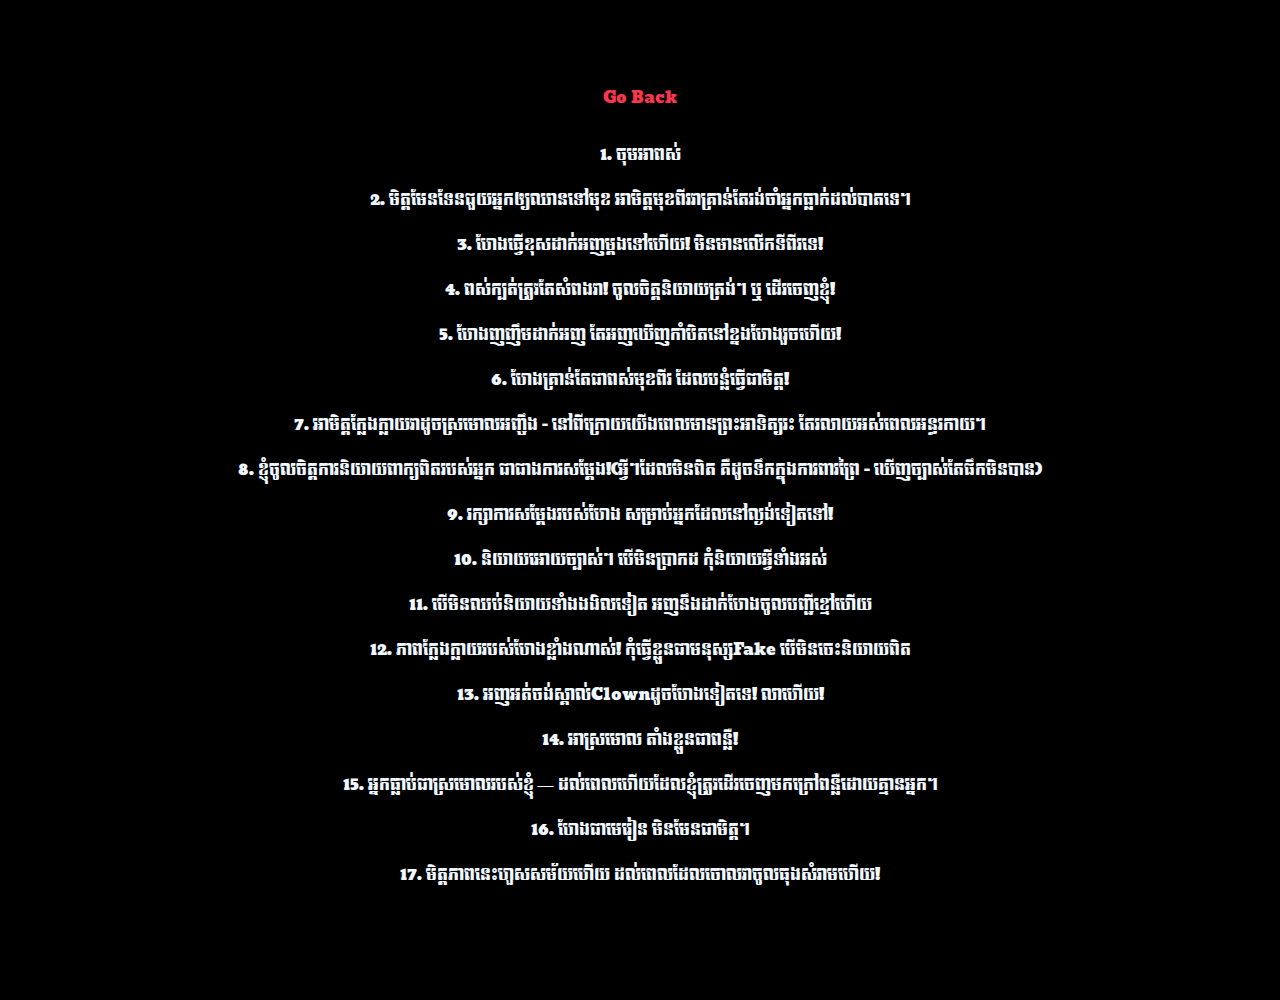
<file: transate.html>
<!DOCTYPE html>
<html lang="en">
<head>
    <meta charset="UTF-8">
    <meta name="viewport" content="width=device-width, initial-scale=1.0">
    <title>Tos rean English</title>
    <link rel="preconnect" href="https://fonts.googleapis.com">
<link rel="preconnect" href="https://fonts.gstatic.com" crossorigin>
<link href="https://fonts.googleapis.com/css2?family=Angkor&display=swap" rel="stylesheet">
<link rel="stylesheet" href="Style2.css">
</head>
<body>
    <div class="angkor-regular">
    <span><a href="index.htm">Go Back</a></span>

        <ol>
        <li id="html#Damn">ចុមអាពស់</li>
        <li id="html#Real">មិត្តមែនទែនជួយអ្នកឲ្យឈានទៅមុខ អាមិត្តមុខពីរវាគ្រាន់តែរង់ចាំអ្នកធ្លាក់ដល់បាតទេ។</li>
        <li id="html#Cross">ហែងធ្វើខុសដាក់អញម្ដងទៅហើយ! មិនមានលើកទីពីរទេ!</li>
        <li id="html#Snakes">ពស់ក្បត់ត្រូវតែសំពងវា! ចូលចិត្តនិយាយត្រង់ៗ ឬ ដើរចេញខ្ញុំ!</li>
        <li id="html#YouSmile">ហែងញញឹមដាក់អញ តែអញឃើញកាំបិតនៅខ្នងហែងរួចហើយ!</li>
        <li id="html#Youre">ហែងគ្រាន់តែជាពស់មុខពីរ ដែលបន្លំធ្វើជាមិត្ត!</li>
        <li id="html#Fake">អាមិត្តក្លែងក្លាយវាដូចស្រមោលអញ្ចឹង - នៅពីក្រោយយើងពេលមានព្រះអាទិត្យរះ តែរលាយអស់ពេលអន្ធរកាយ។</li>
        <li id="html#ID">ខ្ញុំចូលចិត្តការនិយាយពាក្យពិតរបស់អ្នក ជាជាងការសម្ដែង!(អ្វីៗដែលមិនពិត គឺដូចទឹកក្នុងការពារព្រៃ - ឃើញច្បាស់តែផឹកមិនបាន)</li>
        <li id="html#Save">រក្សាការសម្ដែងរបស់ហែង សម្រាប់អ្នកដែលនៅល្ងង់ទៀតទៅ!</li>
        <li id="html#Tran">និយាយអោយច្បាស់ៗ បើមិនប្រាកដ​ កុំនិយាយអ្វីទាំងអស់</li>
        <li id="html#Cut">បើមិនឈប់និយាយទាំងងងិលទៀត អញនឹងដាក់ហែងចូលបញ្ជីខ្មៅហើយ</li>
        <li id="html#Your">ភាពក្លែងក្លាយរបស់ហែងខ្លាំងណាស់! កុំធ្វើខ្លួនជាមនុស្សFake បើមិនចេះនិយាយពិត</li>
        <li id="html#Idun">អញអត់ចង់ស្គាល់Clownដូចហែងទៀតទេ! លាហើយ!</li>
        <li id="html#UrShadows">អាស្រមោល តាំងខ្លួនជាពន្លឺ!</li>
        <li id="html#YouWere">អ្នកធ្លាប់ជាស្រមោលរបស់ខ្ញុំ — ដល់ពេលហើយដែលខ្ញុំត្រូវដើរចេញមកក្រៅពន្លឺដោយគ្មានអ្នក។</li>
        <li id="html#uWere">ហែងជាមេរៀន មិនមែនជាមិត្ត។</li>
        <li id="html#This">មិត្តភាពនេះហួសសម័យហើយ ដល់ពេលដែលចោលវាចូលធុងសំរាមហើយ!</li>
    </ol>
    </div>
</body>
</html>
</file>
<file: Style2.css>
.angkor-regular {
    font-family: "Angkor", serif;
    display: flex;
      flex-direction: column;
      align-items: center;
      justify-content: center;
      min-height: 100vh;
      margin: 50px auto;
      text-align: center;
  }
  .angkor-regular ol {
    padding: 0;
    list-style-position: inside;
  }
  .angkor-regular li {
    margin: 8px 0;
    padding: 4px;
  }
  ol li{
    color: aliceblue;
}
body{
    background-color: black;
}
span a{
    color: #F7374F;
    text-decoration: none;
    text-align:center ;
}
span a:hover{
    color: aliceblue;
}
</file>
